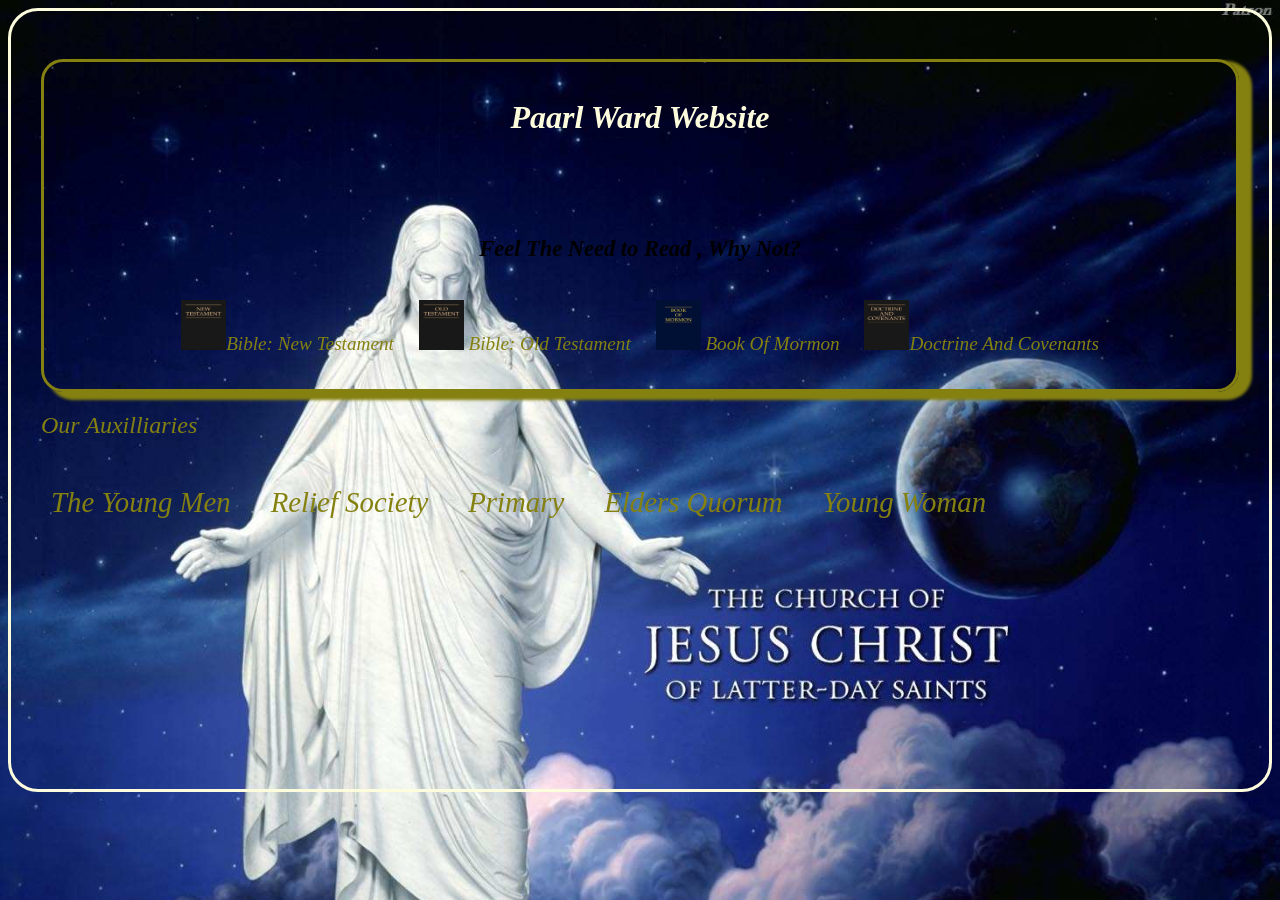
<file: index.html>
<!DOCTYPE html>
<html lang="en">

<head>
    <meta charset="UTF-8">
    <meta name="viewport" content="width=device-width,initial-scale=1.0">
    <title>dj</title>
    <meta name="author" content='Deon'>
    <link type="text/css" rel="stylesheet" href="/styles/base.css">

</head>
-

<body class="gr">



    </div>
    <header class="hed">
        <h1 class="h1">Paarl Ward Website </h1>
        <h2 class="da"></h2>
        <nav class="g">
            <h3 class="d">Feel The Need to Read , Why Not?</h3>


            <a href="https://www.churchofjesuschrist.org/study/scriptures/nt?lang=eng"><img
                    src="images/scriptures_new_testament.webp" width="45" height="50">Bible: New Testament </a>
            <a href="https://www.churchofjesuschrist.org/study/scriptures/ot?lang=eng"><img
                    src="images/scriptures_old_testament.webp" width="45" height="50"> Bible: Old Testament</a>
            <a href="https://www.churchofjesuschrist.org/study/scriptures/bofm?lang=eng"><img
                    src="images/scriptures_book_of_mormon.webp" width="45" height="50"> Book Of Mormon</a></a>
            <a href="https://www.churchofjesuschrist.org/study/scriptures/dc-testament?lang=eng"> <img
                    src="images/scriptures_doctrine_and_covenants.jpg" alt="" width="45" height="50">Doctrine And
                Covenants</a>

        </nav>
    </header>
    <Main >

        <h2 class="hedy"> Our Auxilliaries<h2>

                <section class="hedy">


                    <nav class="a">
                        <a class="" href="Young men camp/index.html">The Young Men</a>
                        <a class="dn"></a>
                    </nav>



                    <nav class="">
                        <a class="" href="">Relief Society</a>
                        <a class="dn"></a>
                    </nav>


                    <nav class="">
                        <a class="" href="">Primary</a>
                        <a class="dn"></a>
                    </nav>


                    <nav class="">
                        <a class="" href="">Elders Quorum</a>
                        <a class="dn"></a>
                    </nav>


                   <nav class="">
                        <a class="" href="">Young Woman</a>
                        <a class="dn"></a>
                    </nav>


                </section>
                    <div>


                        <section class="card__article">



                            <h2 class="card__article2"></h2>
                            <p class="paragraph">


                            </p>


                        </section>

                        <div class="container1">

                            <section class="card__article">



                                <h2></h2>
                                <nav class=" navig">
                                    <a class='b' href=></a>
                                    <a class='b' href=></a>
                                    <a class='b' href=></a>
                                </nav>




                            </section>


                        </div>



                    </div>












    </Main>







</body>
</file>
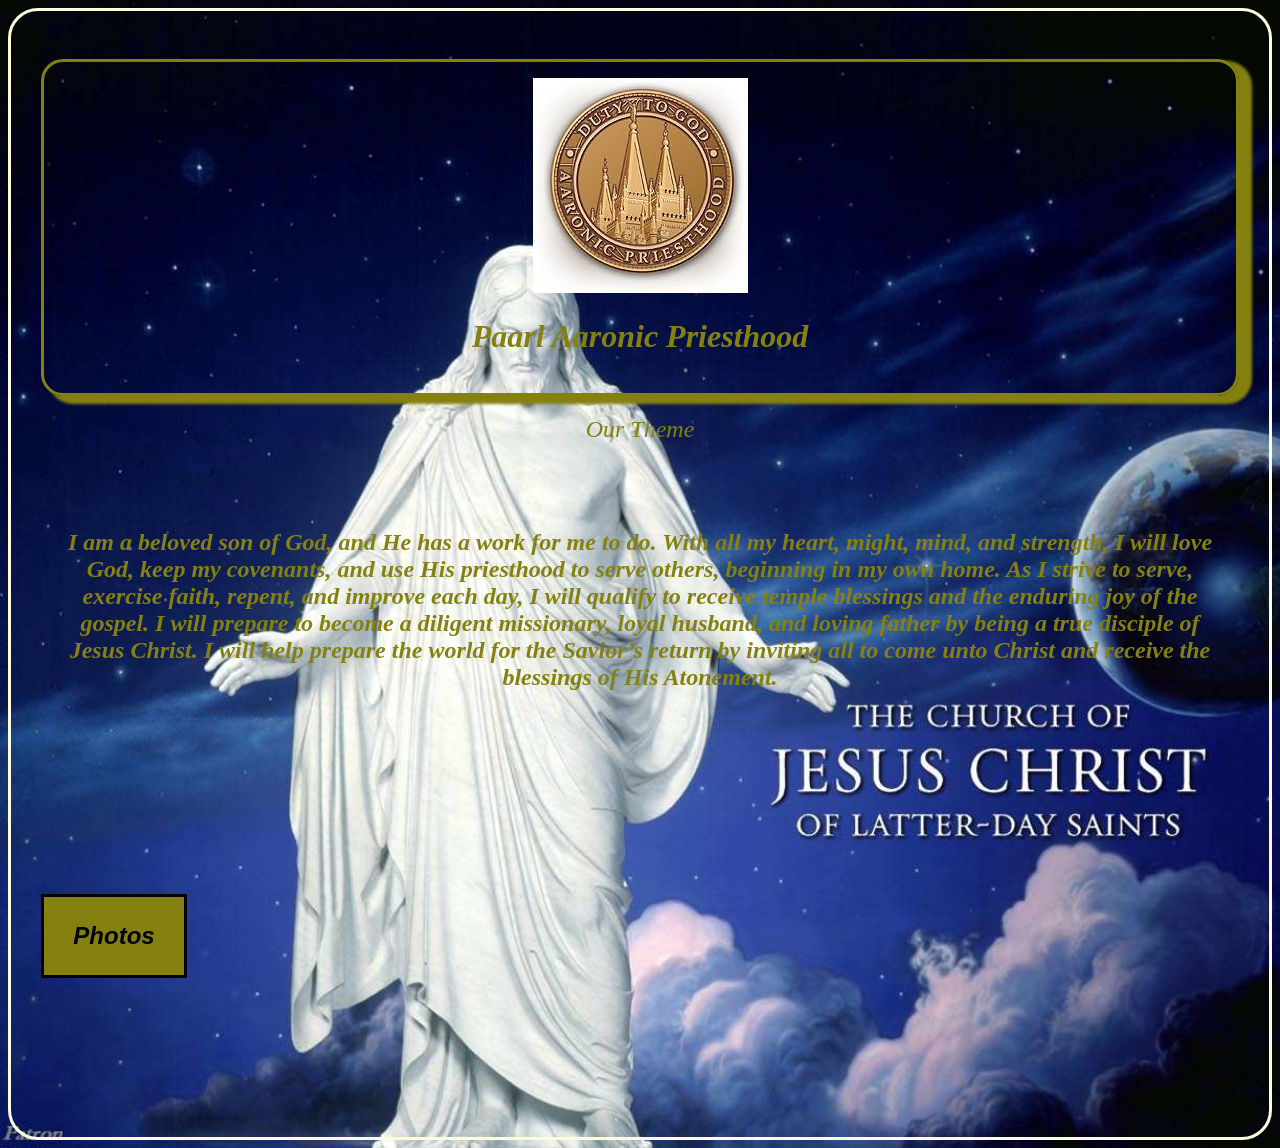
<file: Young men camp/index.html>
<!DOCTYPE html>
<html lang="en">

<head>
    <meta charset="UTF-8">
    <meta name="viewport" content="width=device-width,initial-scale=1.0">
    <title>dj</title>
    <meta name="author" content='Deon'>
    <link type="text/css" rel="stylesheet" href="styles/bases.css">

</head>
-

<body class="gr">



    </div>
    <header class="hed">
              <img src="images/APIC.jpg">
        <h1 class="h1">Paarl Aaronic Priesthood </h1>
        
        <h2 class="d"></h2>
        <nav class="g">





        </nav>
    </header>
    <Main>

        <h2 class="head">Our Theme</h2> >
            <h2 >
                <p class="theme">
                    I am a beloved son of God, and He has a work for me to do.

                    With all my heart, might, mind, and strength,
                    I will love God, keep my covenants, and use His priesthood to serve others, beginning in my own
                    home.

                    As I strive to serve, exercise faith, repent, and improve each day, I will qualify to receive temple
                    blessings and the enduring joy of the gospel.

                    I will prepare to become a diligent missionary, loyal husband, and loving father by being a true
                    disciple of Jesus Christ.

                    I will help prepare the world for the Savior’s return by inviting all to come unto Christ and
                    receive the blessings of His Atonement.
                </p>
            </h2>
                <nav>
                    <a href="camp.html" class="Campphotos" >Photos</a>
                </nav>
                



                <div>


                    <section class="card__article">



                        <h2 class="card__article2"></h2>
                        <p class="paragraph">


                        </p>


                    </section>

                    <div class="container1">

                        <section class="card__article">



                            <h2></h2>
                            <nav class=" navig">
                                <a class='b' href=></a>
                                <a class='b' href=></a>
                                <a class='b' href=></a>
                            </nav>




                        </section>


                    </div>

    </Main>


</body>
</file>
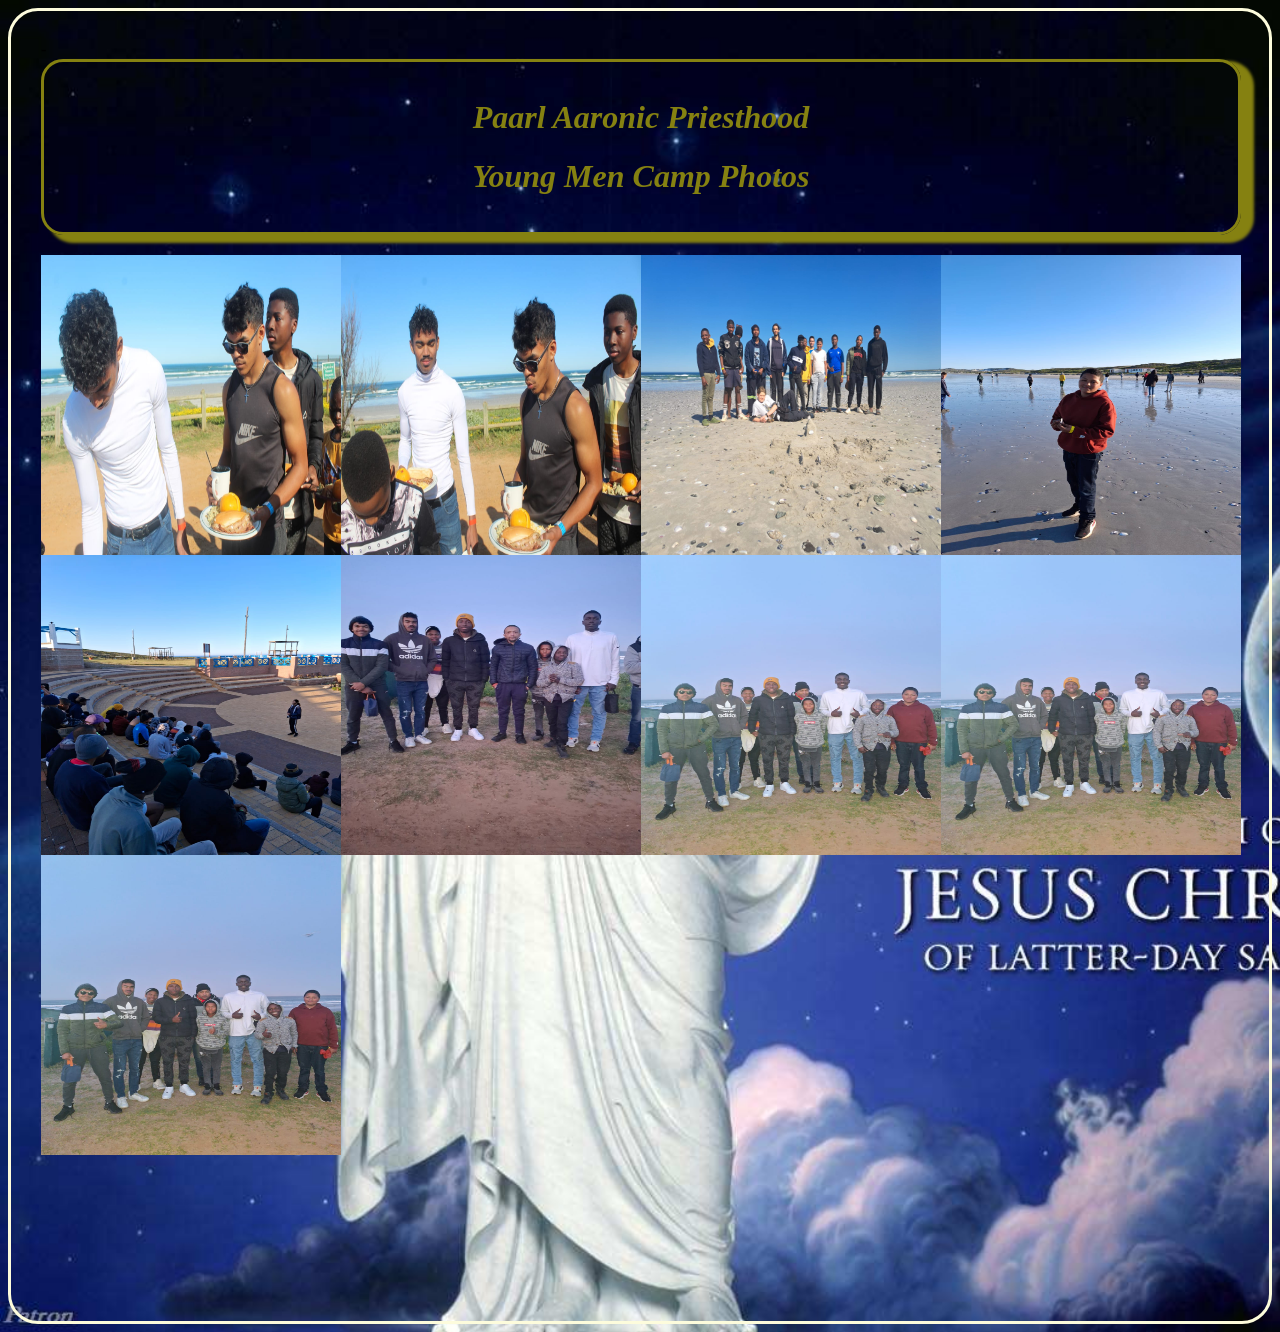
<file: Young men camp/camp.html>
<!DOCTYPE html>
<html lang="en">

<head>
    <meta charset="UTF-8">
    <meta name="viewport" content="width=device-width,initial-scale=1.0">
    <title>dj</title>
    <meta name="author" content='Deon'>
    <link type="text/css" rel="stylesheet" href="styles/bases.css">

</head>
-

<body class="gr">



    
    <header class="hed">
        <h1 class="h1">Paarl Aaronic Priesthood </h1>
        <h2 class="d"> </h2>
        <h1 class="e">Young Men Camp Photos</h1>





        </nav>
    </header>
    <Main>

        <h2 class=></h2><h2>
            

                <div>


                  

                    <div class="container1">

                        <div class="fo">
                            <a class="fo" ><img src="images/ymcmp/1.jpg" width="300" height="300"> </a>
                            <a class="fo"><img src="images/ymcmp/2.jpg" width="300" height="300"> </a>
                            <a class="fo"><img src="images/ymcmp/3.jpg" width="300" height="300"> </a>
                            <a class="fo"><img src="images/ymcmp/4.jpg" width="300" height="300"> </a>
                            <a class="fo"><img src="images/ymcmp/5.jpg" width="300" height="300"> </a>
                            <a class="fo"><img src="images/ymcmp/6.jpg" width="300" height="300"> </a>
                            <a class="fo"><img src="images/ymcmp/7.jpg" width="300" height="300"> </a>
                            <a class="fo"><img src="images/ymcmp/8.jpg" width="300" height="300"> </a>
                            <a class="fo"><img src="images/ymcmp/9.jpg" width="300" height="300"> </a>
                            
                     </div>

                        <section class="card__article">



                            <h2></h2>
                            <nav class=" navig">
                                <a class='b' href=></a>
                                <a class='b' href=></a>
                                <a class='b' href=></a>
                            </nav>




                        </section>


                    </div>

    </Main>


</body>
</file>
<file: styles/base.css>
/* my google fonts8*/
@import url('https://fonts.googleapis.com/css2?family=Courgette&family=Roboto+Serif:ital=Roboto,sans-serif;opsz@0,8..144;1,8..144&display=swap');

:root {
    /* colors from my palette */
    --primary-color: #091136;
    --secondary-color: #fb0f07;
    --accent1-color: #70e000;
    --accent2-color: #fdfcdc;
    --accent3-color: #ae07fb;

    /*  chosen font(s) */
    
}


/*  Look around below...but DON'T CHANGE ANYTHING! */

body {

    max-width: 1500px;
    border-radius: 30px;
    display: grid;
    
    text-shadow: #fb0f07;
    padding: 30px;
    height: 100%;
    background-image: url("../images/MPIC.jpg");
    background-size: cover;
    
    
    border: solid;
    border-color: #fdfcdc;
    
    




    background-color:#858111;


}



nav a:hover {
    background-color: #fdfcdc;
    border-radius: 30px;

}




@keyframes paragraph {
    from {
        background-color: #091136;
    }

       to  {
        border-radius: 100px;
    }
       
}

.g{
    border-radius: 20%;
}



.at{
    display: grid;
    grid-template-columns: 3fr 3fr 3fr;
    
}

.card_container{
    display: grid;
    grid-template-columns:1fr 1fr 1fr 1fr;
    border:solid;
    border-radius: 30px;
    border-top:60px;
}







.spin {
    animation: spin 1s linear infinite;
}


@keyframes spin {
    from {
        transform: right(0deg);
    }

    to {
        transform: rotate(360deg);
    }
}

header {
    padding: 1em;
    text-align: center;
    

}

header>h1,
header>h2 {
    color: var(--headline-color-on-color);
}

p {
    font-family: var(--paragraph-font);
    color: var(--paragraph-color-on-white);
    padding: 1em;
}

.rite {
    display: grid;
    grid-column: 2/3;
}

.colors {
    width: 100%;
    min-width: 350px;
    margin: 30px auto;
    text-align: center;
}

.colors th {
    background-color: #999;
}

Z.colors td {
    width: 25%;
    height: 3em;
}

.primary {
    background-color: var(--primary-color);
}

.secondary {
    background-color: var(--secondary-color);
}

.accent1 {
    background-color: var(--accent1-color);
}

.accent2 {
    background-color: var(--accent2-color);
}

p.colored {
    background-color: var(--paragraph-background-color);
    color: var(--paragraph-color-on-color);
}

nav {
    background-color: var(--nav-background-color);
    line-height: 3em;
    text-align: center;
    font-size: 1.2em;
}

.head {
    font-variant-east-asian: ruby;
}

.navig {
    border-radius: 10px;
}

nav {

    justify-content: center;
    display: flexgrid;
    flex-wrap: wrap;
    image-resolution: 2ddpi;

}

nav a {
    padding: 1em;
    min-width: 120px;
    text-decoration: none;
    padding: 10px;
    

}

.fr {
    padding: 1%;
}
.h1{
    color: #fdfcdc;

    
}
.d{
    color: #000;
}
.hed
{
  
  color: #858111;
  font-family: Georgia, 'Times New Roman', Times, serif;
  font-style: italic;
  border-radius: 3rex;
  border-color: #858111;
  border-style: solid;
  box-shadow:10px 5px 3px 3px;
  display:grid;

  

  
  


}

.pics
{
    border-radius: 20px;
    padding:1px;
    color: #091136;
    border: 1px 1px 1px;
    box-shadow:  #fb0f07 #858111;
    box-shadow: 0.5em 0.5em 0.5em 0.5em ;
    margin-bottom: 50px;
    
}

nav a:link,
nav a:visited {
    color: var(--nav-link-color);
}

footer {
    display:grid;
    grid-area: 2/3;

    color: #fb0f07;
    
}

.dropdown {
  position: relative;
  display: grid;
}

.dropdown-content {
  display: none;
  position: absolute;
  background-color: #f9f9f9;
  min-width: 160px;
  box-shadow: 0px 8px 16px 0px rgba(0,0,0,0.2);
  padding: 12px 16px;
  z-index: 1;
}
.dropdown:hover .dropdown-content {
  display: block;
}
.hedy{
    color:#858111;
    display: flex;
    flex: 1/3;
    font-family: Cambria, Cochin, Georgia, Times, 'Times New Roman', serif;
    font-style: italic;
    font-weight: lighter;
}
</file>
<file: Young men camp/styles/bases.css>
/* my google fonts8*/
@import url('https://fonts.googleapis.com/css2?family=Courgette&family=Roboto+Serif:ital=Roboto,sans-serif;opsz@0,8..144;1,8..144&display=swap');

:root {
    /* colors from my palette */
    --primary-color: #091136;
    --secondary-color: #fb0f07;
    --accent1-color: #70e000;
    --accent2-color: #fdfcdc;
    --accent3-color: #ae07fb;

    /*  chosen font(s) */

}


/*  Look around below...but DON'T CHANGE ANYTHING! */

body {

    max-width: 1500px;
    border-radius: 30px;
    display: grid;

    text-shadow: #fb0f07;
    padding: 30px;
    height: 100%;
    background-image: url("/images/MPIC.jpg");
    background-size: cover;


    border: solid;
    border-color: #fdfcdc;




    background-color: #858111;


}


nav a:hover {
    background-color: #fdfcdc;
    border-radius: 30px;

}




@keyframes paragraph {
    from {
        background-color: #091136;
    }

    to {
        border-radius: 100px;
    }

}

.g {
    border-radius: 20%;
}



.at {
    display: grid;
    grid-template-columns: 3fr 3fr 3fr;

}

.card_container {
    display: grid;
    grid-template-columns: 1fr 1fr 1fr 1fr;
    border: solid;
    border-radius: 30px;
    border-top: 60px;
}

.Campphotos {
    display: grid;
    grid-row: 1/1;
    margin-right: 90%;
    font-size: x-large;
    font-style: italic;
    font-weight: bolder;
    box-sizing: content-box;
    border: solid;
    background-color: #858111;
    font-family: 'Gill Sans', 'Gill Sans MT', Calibri, 'Trebuchet MS', sans-serif;


}

.hedy {
    background-color: #70e000;
}


.spin {
    animation: spin 1s linear infinite;
}


@keyframes spin {
    from {
        transform: right(0deg);
    }

    to {
        transform: rotate(360deg);
    }
}

header {
    padding: 1em;
    text-align: center;


}

header>h1,
header>h2 {
    color: var(--headline-color-on-color);
}

p {
    font-family: var(--paragraph-font);
    color: var(--paragraph-color-on-white);
    padding: 1em;
}

.rite {
    display: grid;
    grid-column: 2/3;
}

.colors {
    width: 100%;
    min-width: 350px;
    margin: 30px auto;
    text-align: center;
}

.colors th {
    background-color: #999;
}

Z.colors td {
    width: 25%;
    height: 3em;
}

.primary {
    background-color: var(--primary-color);
}

.secondary {
    background-color: var(--secondary-color);
}

.accent1 {
    background-color: var(--accent1-color);
}

.accent2 {
    background-color: var(--accent2-color);
}

p.colored {
    background-color: var(--paragraph-background-color);
    color: var(--paragraph-color-on-color);
}

nav {
    background-color: var(--nav-background-color);
    line-height: 3em;
    text-align: center;
    font-size: 1.2em;
}

.head {
    font-variant-east-asian: ruby;
}

.navig {
    border-radius: 10px;
}

nav {

    justify-content: center;
    display: flexgrid;
    flex-wrap: wrap;
    image-resolution: 2ddpi;

}

nav a {
    padding: 1em;
    min-width: 120px;
    text-decoration: none;
    padding: 10px;


}

.fr {
    padding: 1%;
}

.h1 {
    color: #858111;



}

.da {
    color: #fdfcdc;
}

.hedy {

    color: #858111;
    font-family: Georgia, 'Times New Roman', Times, serif;
    font-style: italic;
    border-radius: 3rex;
    border-color: #858111;
    border-style: solid;
    box-shadow: 10px 5px 3px 3px;




}

.we {
    display: grid;
    grid-template-columns: 3fr 3fr;
}




.bm {

    display: grid;
    grid-template-columns: 3fr 3fr 3fr;
}

.pics {
    border-radius: 20px;
    padding: 1px;
    color: #091136;
    border: 1px 1px 1px;

    box-shadow: 0.5em 0.5em 0.5em 0.5em;
    margin-bottom: 50px;

}

nav a:link,
nav a:visited {
    color: var(--nav-link-color);
}

footer {
    display: grid;
    grid-area: 2/3;

    color: #fb0f07;

}

.dropdown {
    position: relative;
    display: grid;
}

.dropdown-content {
    display: none;
    position: absolute;
    background-color: #f9f9f9;
    min-width: 160px;
    box-shadow: 0px 8px 16px 0px rgba(0, 0, 0, 0.2);
    padding: 12px 16px;
    z-index: 1;
}

.dropdown:hover .dropdown-content {
    display: block;
}

.fo {
    display: grid;
    grid-template-columns: 3fr 3fr 3fr 3fr;




    align-items: center;


}

.head {
    text-align: center;
    color: #858111;
    font-family: Georgia, 'Times New Roman', Times, serif;
    font-style: italic;
    font-weight: 400;
}

.theme {
    display: grid;
    text-align: center;
    color:#858111;
    font-style: oblique;
    font-weight: 800;
    margin-bottom: 15%;
}

.hed {
    color: #858111;
    font-family: Georgia, 'Times New Roman', Times, serif;
    font-style: italic;
    border-radius: 3rex;
    border-color: #858111;
    border-style: solid;
    box-shadow: 10px 5px 3px 3px;

}
</file>
